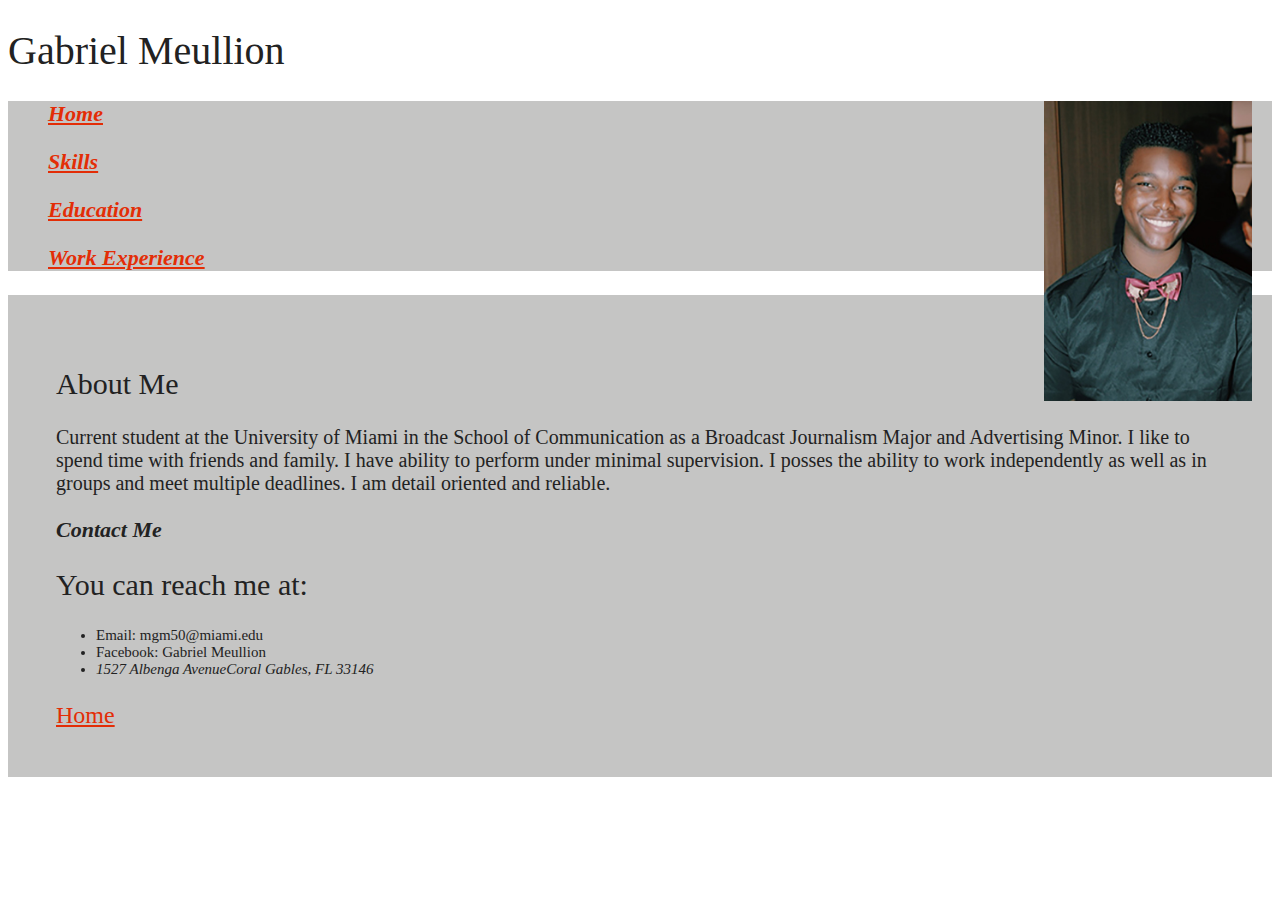
<file: index.html>
<!DOCTYPE HTML>
<html>
<head>
	<title>Gabriels Resume</title>
	<meta charset= "utf-8">
	<link a href="css/style.css" rel="stylesheet"/>
</head>
<body>
	<h1>Gabriel Meullion</h1>
	<img src="photo/headshot.jpg" alt="headshot"/>
	<div class="wrapper">
<header>
	<nav id="navbar">
		<ul>
		<h3><a href="index.html">Home</a></h3>
		<h3><a href="skills.html">Skills</a></h3>
		<h3><a href="education.html">Education</a></h3>
		<h3><a href="workexp.html">Work Experience</a></h3>
		</ul>
	</nav>
</header>
<main>
	<h2>About Me</h2>
<p> Current student at the University of Miami in the School of Communication as a
Broadcast Journalism Major and Advertising Minor. I like to spend time with friends and family. I have ability to perform under minimal supervision. I posses the ability to work independently as well as in groups and meet multiple deadlines. I am detail oriented and reliable.</p>
<footer>	
<h3>Contact Me</h3>
<h2>You can reach me at:</h2> 
<ul>
	<li>Email: mgm50@miami.edu</li>
	<li>Facebook: Gabriel Meullion</li>
	<li> <address> 1527 Albenga AvenueCoral Gables, FL 33146</address></li>
</ul>
	<h4<h3><a href="index.html">Home</a></h3></h4>
</footer>
</main>
</body>
</html>
</file>
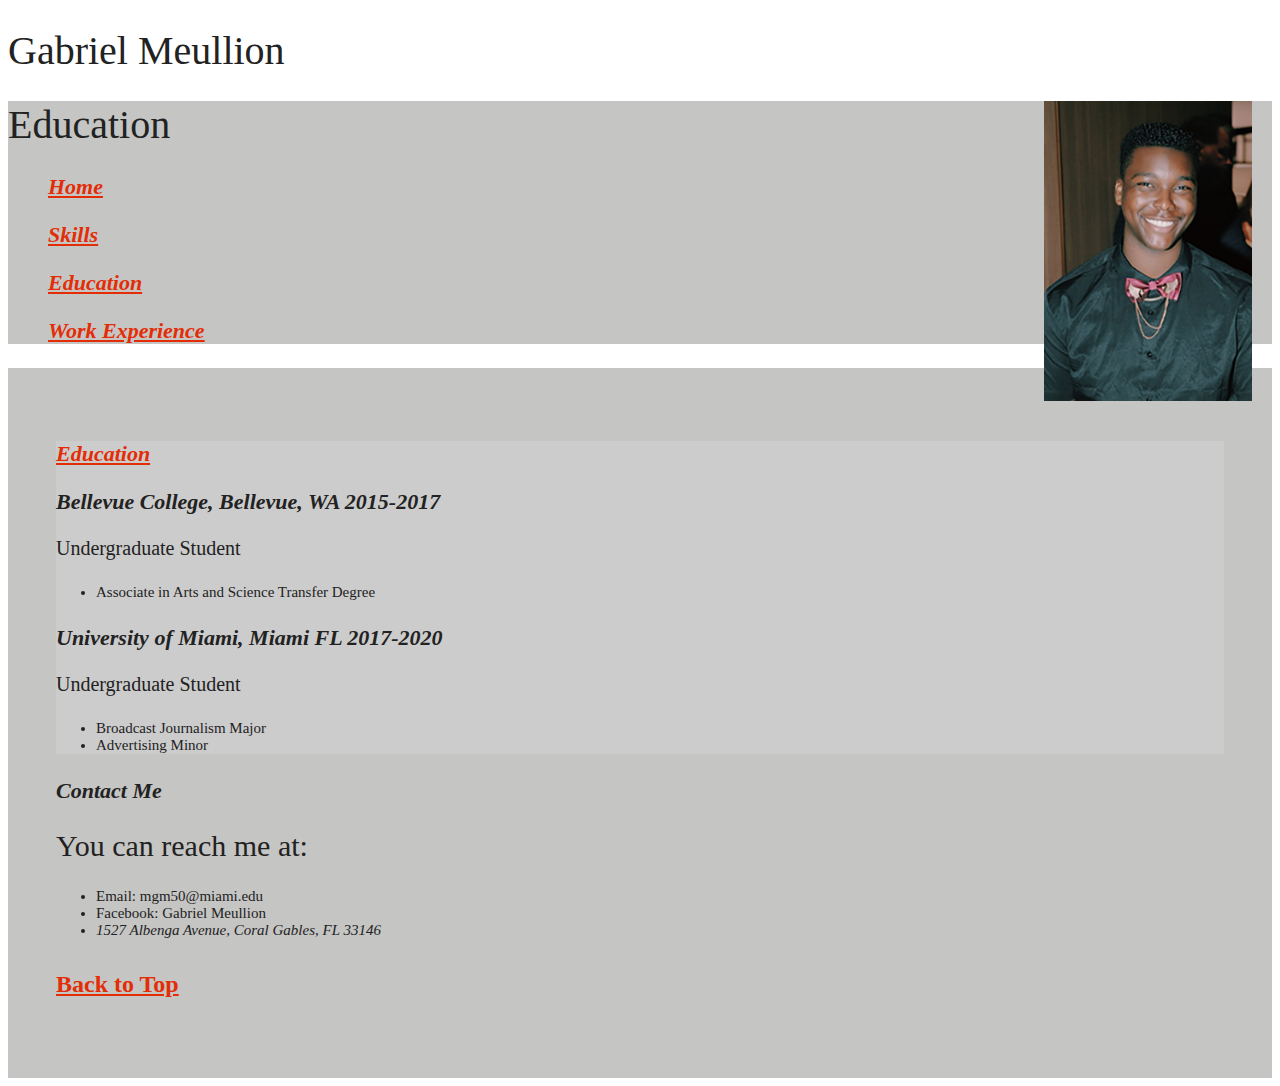
<file: education.html>
<!DOCTYPE HTML>
<html>
<head>
	<title>Gabriels Resume</title>
	<meta charset= "utf-8">
	<link a href="css/style.css" rel="stylesheet"/>
</head>
<body>
	<h1>Gabriel Meullion</h1>
	<img src="photo/headshot.jpg" alt="headshot"/>
	<div class="wrapper">
<header>
	<h1>Education</h1>
	<nav id="navbar">
		<ul>
		<h3><a href="index.html">Home</a></h3>
		<h3><a href="skills.html">Skills</a></h3>
		<h3><a href="education.html">Education</a></h3>
		<h3><a href="workexp.html">Work Experience</a></h3>
		</ul>
	</nav>
</header>
<main>
	<section id="education">
	<h2><h3><a href="education.md">Education</a></h2>
	<h3> Bellevue College, Bellevue, WA 2015-2017</h3>
	<p>Undergraduate Student</p>
<ul>
	<li>Associate in Arts and Science Transfer Degree</li>
</ul>
<h3> University of Miami, Miami FL 2017-2020 </h3>
<p>Undergraduate Student</p>
<ul>
	<li> Broadcast Journalism Major</li>
	<li> Advertising Minor </li>
</ul>
</section>
<h3>Contact Me</h3>
<h2>You can reach me at:</h2>
<ul>
	<li>Email: mgm50@miami.edu</li>
	<li>Facebook: Gabriel Meullion</li>
	<li> <address> 1527 Albenga Avenue, Coral Gables, FL 33146</address></li>
</ul>
<footer>
	<h4><a href="education.html">Back to Top</a></h4>
</footer>
</body>
</html>
</file>
<file: css/style.css>
body {
font-family:"NotoSerifJP-Medium""Cormorant-Medium", serif; 
font-size: 30px;
font-weight: 500;
color: #222;
}

a:link {
color: rgb(227,45,6);
}

a:visited {
color: rgb(136,99,44)
}

hover{
  color: 
rgb(127,13,13)
}

header, main, article, section, contact me{
 background-color: #C5C5C4;
}

header{
font-size: 24px;
}

nav{
font-style: italic;
}

body{
font-family: "NotoSerifJP-Medium""Cormorant-Medium", serif;
font-size: 24px;
}

#skills{
background-color:#ccc;
}

#education{
background-color:#ccc;
}

#work experience{
background-color:#ccc;
}

#contact me{
background-color:#ccc;
}

nav ul {
  background-color: burgundy;
}
 
h1 {
font-family:"NotoSerifJP-Medium", "CormorantGaramond-Medium", serif;
font-size: 40px;
font-weight: 500;
}

h2 {
font-family:"NotoSerifJP-Medium", "CormorantGaramond-Medium", serif;
font-size: 30px;
font-weight: 500;
}

h3 {  
font-family:"NotoSerifJP-Medium", "CormorantGaramond-Medium", serif;
font-style: italic;
font-size: 22px;
}

li {  
font-family:"NotoSerifJP-Medium", "CormorantGaramond-Medium", serif;
font-size: 15px;
}

p {  
font-family:"NotoSerifJP-Medium", "CormorantGaramond-Medium", serif;
font-size: 20px;
}

main {
  border: 0px solid #222;
  padding: 2em;
}

img {
  display: block;
}

img {
	height: 300px;
}

img { 
 float: right; 
 padding: 0 20px 20px 0;
.wrapper {
  display: grid;
  grid-gap: 0.5px;
}
.wrapper > * {
  grid-column: col-start / span 12;
}
.content {
    grid-column: col-start 3 / span 8;
    grid-row: 2 / 4;
 }

.img {
    grid-column: span 2;
    grid-row: 2/4;
}

  .main-footer {
    grid-column: col-start / span 12;
}
</file>
